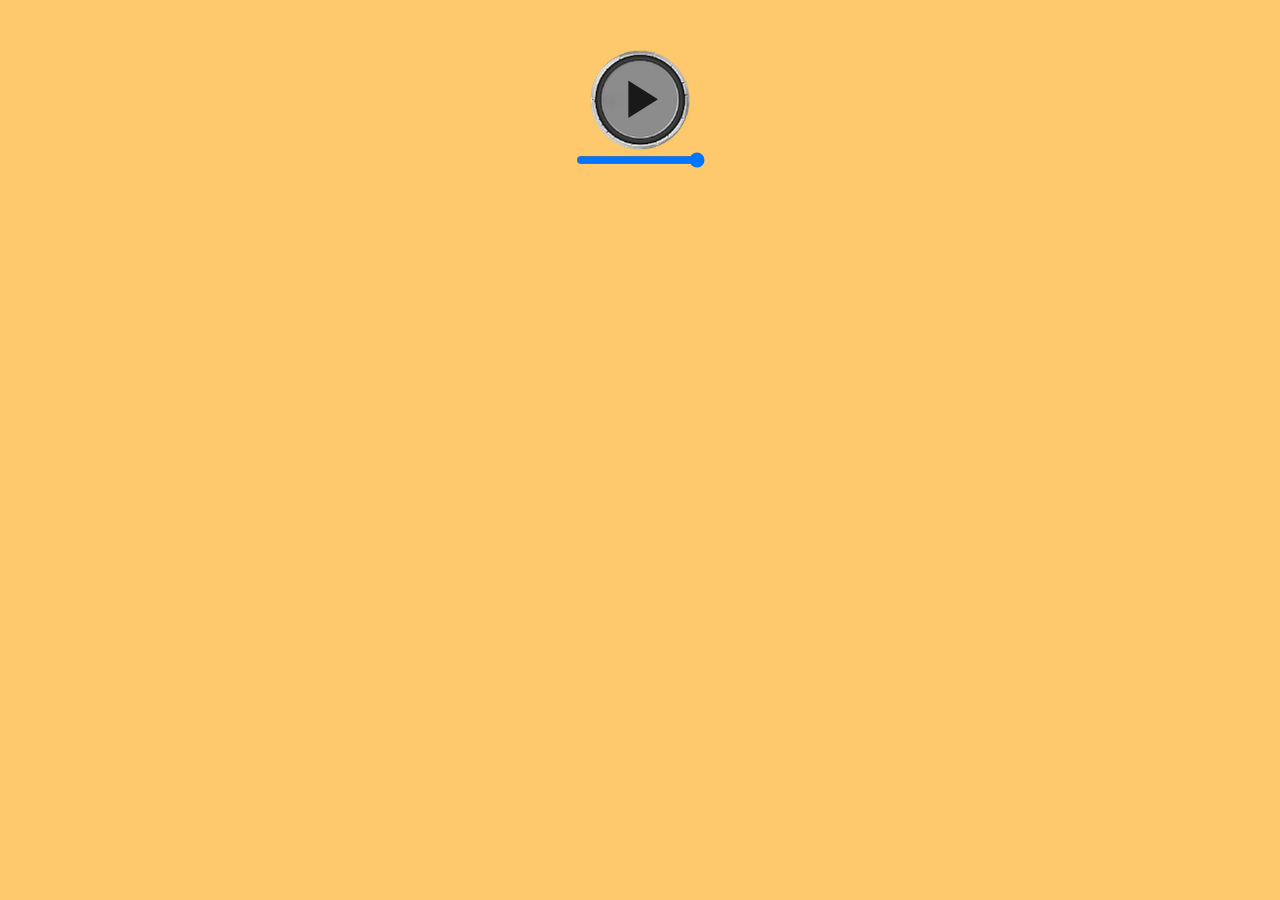
<file: index.html>
<!DOCTYPE html>
<html lang="en" class="no-js">

<head>
	<meta charset="UTF-8">
	<meta http-equiv="X-UA-Compatible" content="IE=edge">
	<meta name="viewport" content="width=device-width, initial-scale=1">
	<title>Howler.js seamless loop</title>
	<!-- External CSS -->
	<link rel="stylesheet" href="css/my.css">
	<!-- please, your code here -->
	<link rel="stylesheet" href="css/styles.css">
</head>

<body>
	<div class="flex-container">
		<div class="audio-controls">

			<!-- Play / Pause Button -->
			<img id="playBtn1" class="playButton" src="images/play.png" alt="play-stop button">

			<!-- Volume Slider -->
			<input type="range" id="volumeSlider1" min="0" max="1" step="0.1" value="1">
		</div>
	</div>

	<script type="text/javascript" src="js/howler-v2.2.4.min.js"></script>
	<script>
		// Create Howl instance
		const sound = new Howl({
			src: ['nogap_sounds/white-noise.ogg'],
			loop: true, // Enable seamless looping
			html5: true // Ensures it works on mobile
		});

		// Get button reference
		const playPauseBtn = document.getElementById('playBtn1');
		const volumeSlider = document.getElementById('volumeSlider1');

		// Toggle play/pause
		playPauseBtn.addEventListener('click', function () {
			if (sound.playing()) {
				sound.pause();
				playPauseBtn.src = 'images/play.png'; // Change to play icon
			} else {
				sound.play();
				playPauseBtn.src = 'images/stop.png'; // Change to pause icon
			}
		});

		// Adjust volume based on slider
		volumeSlider.addEventListener('input', function () {
			sound.volume(volumeSlider.value);
		});
	</script>
</body>

</html>
</file>
<file: css/my.css>
body {
    background-color: #fdc96c;
    color: rgb(14, 14, 14);

}

.flex-container {
 margin-top: 50px;
 display: flex;
 justify-content: space-evenly;
 align-items: center;
}
</file>
<file: css/styles.css>
.audio-controls {
    display: flex;
    flex-direction: column;
    align-items: center;
    vertical-align: middle;
    justify-content: center;
}

.playButton {
    cursor: pointer;
    width: auto;
}
</file>
